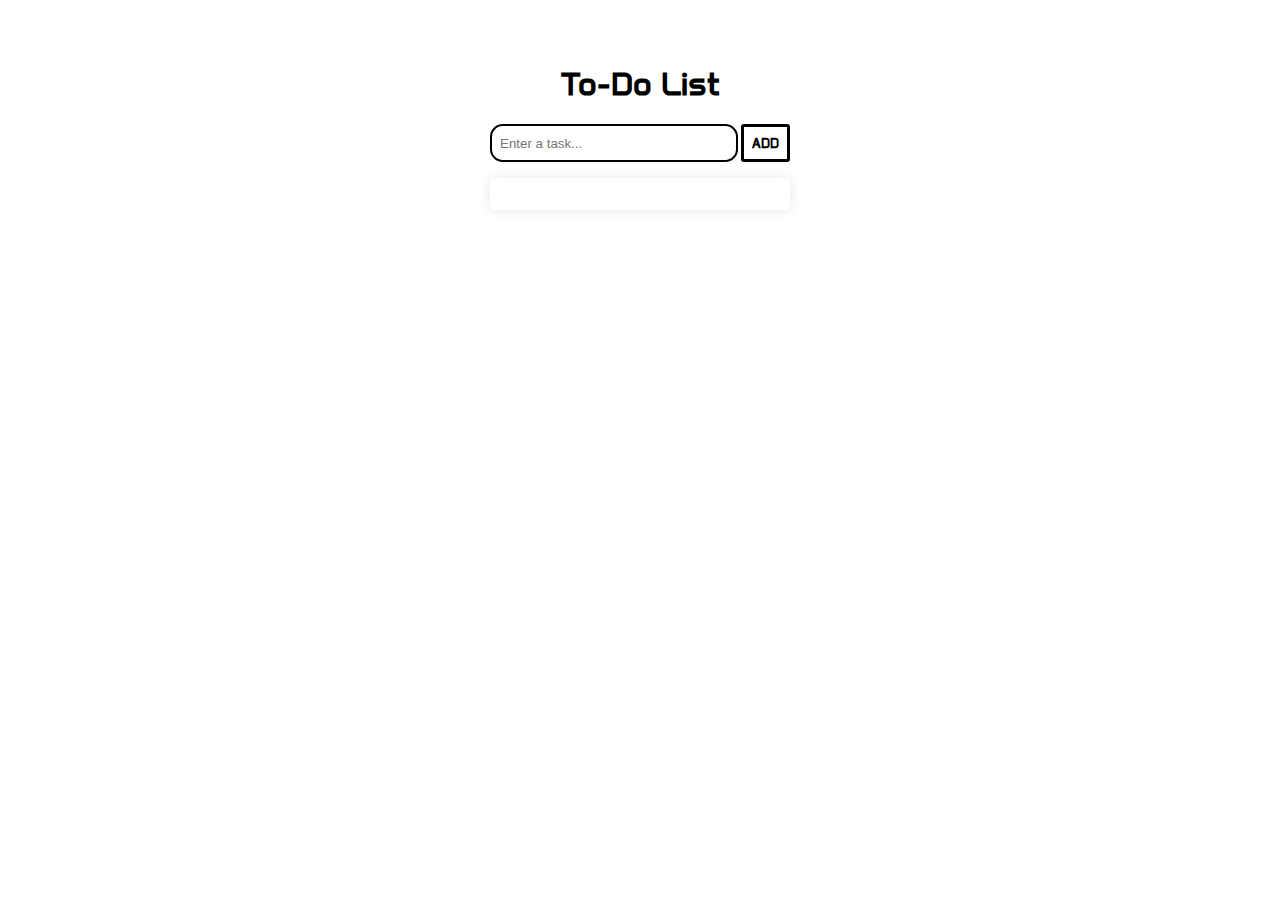
<file: TodoApi/TodoList/index.html>
<!DOCTYPE html>
<html lang="en">
<head>
    <meta charset="UTF-8">
    <meta name="viewport" content="width=device-width, initial-scale=1.0">
    <title>To-Do List</title>
    <link rel="stylesheet" href="style.css">
    <link rel="preconnect" href="https://fonts.googleapis.com">
    <link rel="preconnect" href="https://fonts.gstatic.com" crossorigin>
    <link href="https://fonts.googleapis.com/css2?family=Anta&display=swap" rel="stylesheet">
</head>
<body>
    <h1>To-Do List</h1>
    <form class="frm-task" id="frmTask">
        <input id="task" type="text" placeholder="Enter a task..." required>
        <button >ADD</button>
    </form>
    <div id="todos" class="todos"></div>

    <script>
        const frmTask=document.getElementById("frmTask");
        const inputTask = document.getElementById("task");
        const apiUrl ="https://localhost:7055/api/TodoItems";
        const divTodos = document.getElementById("todos");
        
        frmTask.onsubmit =function(e){
            e.preventDefault();
            const newTodo={
                title: inputTask.value,
                done:false
            };
            fetch(apiUrl,{
                method:"POST",
                body: JSON.stringify(newTodo),
                headers:{
                    "Content-Type":"application/json"
                }
            })
                .then(res=> res.json)
                .then(data=>{
                    console.log(data);
                    inputTask.value="";
                    listAll();
                })
        }
        function deleteTodo(id){
            fetch(apiUrl+ "/" + id, {method:"DELETE"})
                .then(res => {
                    listAll();
                })
        }
        function updateTodo(e,todo){
            todo.done = e.target.checked;
            fetch(apiUrl + "/" + todo.id,{
                method:"PUT",
                body:JSON.stringify(todo),
                headers:{
                    "Content-Type":"application/json"
                }
            },todo)
                .then(res=>{
                    listAll()
                });
        }

        function listAll(){
            fetch(apiUrl)
                .then(res => res.json())
                .then(data=>{
                    divTodos.innerHTML="";
                    data.forEach((todo,index)=>{
                        let divTodo=document.createElement("div");
                        divTodo.className="todo";
                        let chk=document.createElement("input");
                        chk.type="checkbox";
                        chk.checked=todo.done;
                        chk.onchange = (e) => updateTodo(e,todo);
                        let span=document.createElement("span");
                        span.textContent = todo.title;
                        let btn = document.createElement("button");
                        btn.onclick = () => deleteTodo(todo.id);
                        btn.innerHTML = "&times";
                        divTodo.append(chk,span,btn);
                        divTodos.append(divTodo);
                    })
                })
        }
        listAll();
     
     </script>
</body>
</html>
</file>
<file: TodoApi/TodoList/style.css>
*,
*::after,
*::before
{
    box-sizing: border-box;
}
body
{
        font-family: "Anta", sans-serif;
        font-weight: 400;
        font-style: normal;      
}

h1{
    text-align: center;
    margin-top: 4rem;
}
.frm-task{
    max-width: 300px;
    margin: 0 auto;
    margin-bottom: 1rem;
    display: flex;
    gap:.2rem;
}
.frm-task>input[type="text"]{
    flex: 1;
    border: 2px solid black;
    padding: .5rem;
    border-radius: .8rem;
}
.frm-task>button{
    padding: .5rem;
}

.todos{
    box-shadow:0 0 12px rgba(0, 0, 0, .1);
    padding: 1rem;
    max-width: 300px;
    margin: 0 auto;
    border-radius: 4px;
}
.todo{
    display: flex;
    gap: .5rem;
    align-items: center;
    padding: .5rem;
}
.todo:nth-child(even){
    background-color: #f0f0f0;
}
.todo>input{
    width: 15px;
    height: 15px;
}

.todo> span{
margin-right: auto;
}
button{
    font-family: "Anta", sans-serif;
    font-weight: 900;
    border: 3px solid black;
    background-color: white;
    border-radius: 3px;
    cursor: pointer;
}
button:hover{
    background-color: #bfbfbf;
    border-color: #666;
    color: white;
}
button:active{
    background-color: #666;
    border-color: #111;
    color: red;
}
</file>
